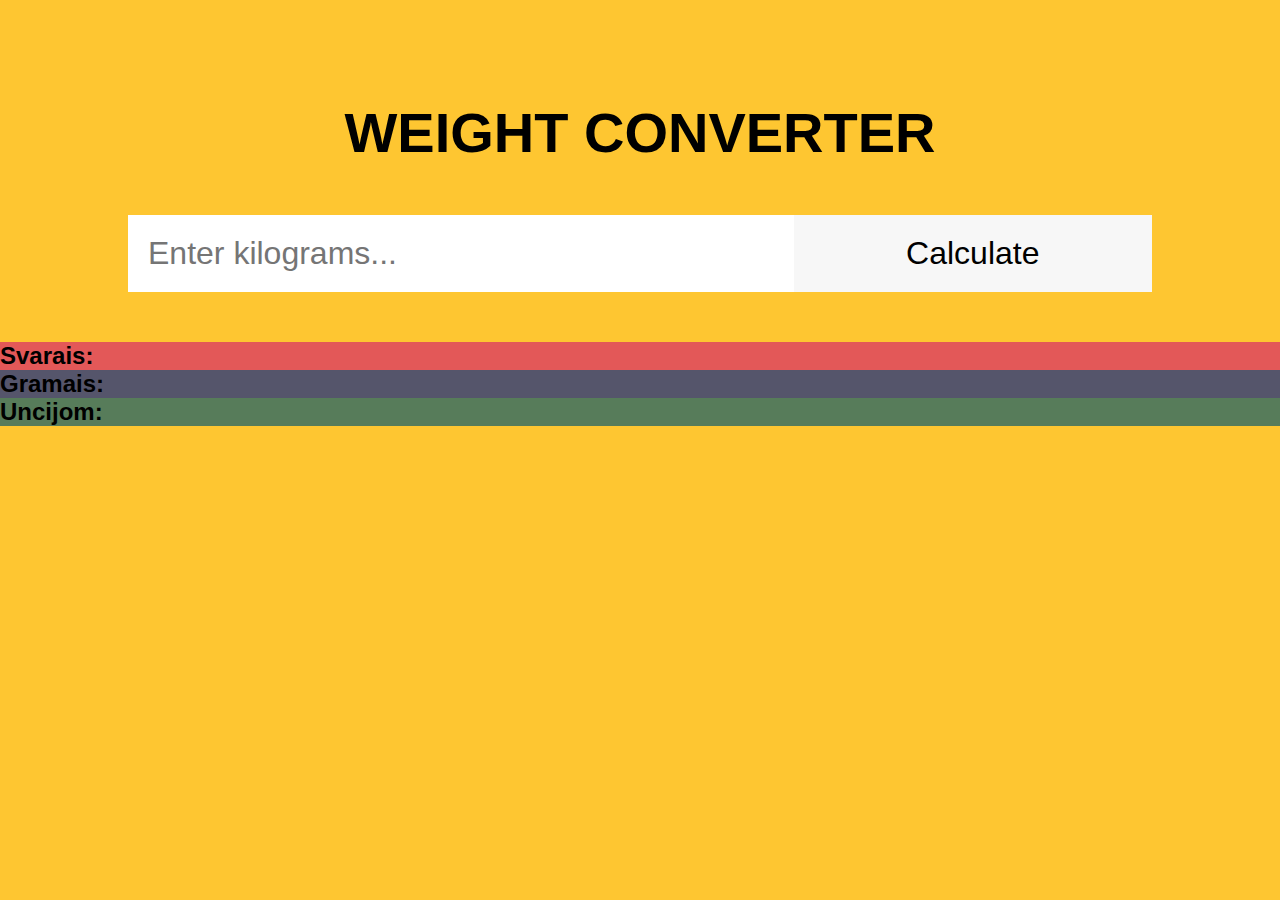
<file: JS Tasks 2/JS Tasks/Task 1/Index.html>
<!DOCTYPE html>
<html lang="en">
  <head>
    <meta charset="UTF-8" />
    <title>Weight Converter</title>
    <!-- Custom CSS -->
    <link rel="stylesheet" href="style.css" />
    <!-- Custom JS -->
    <script defer src="./script.js"></script>
  </head>
  <body>
    <header>
      <!-- Header code-->
    </header>

    <main>
      <div class="wrapper">
        <h1 class="headline">Weight Converter</h1>
        <!-- Users input -->
        <form>
          <input type="text" id="search" placeholder="Enter kilograms..." />
          <input type="submit" id="submit-btn" value="Calculate" />
        </form>
        <!-- Place for output after form submission -->
        
          <div class="card-primary">
            <div class="card-block">
              <h2>Svarais:</h2>
              <div id="lbsOutput">
          </div>
        </div>
        
          <div class="card-secondary">
            <div class="card-block">
              <h2>Gramais:</h2>
              <div id="grOutput">
            </div>
          </div>
        </div>
        
          <div class="card-third">
            <div class="card-block">
              <h2>Uncijom:</h2>
              <div id="ozOutput">
            </div>
          </div>
        </div>
      </div>
    </main>

    <footer>
      <!-- Footer code -->
    </footer>
  </body>
</html>
</file>
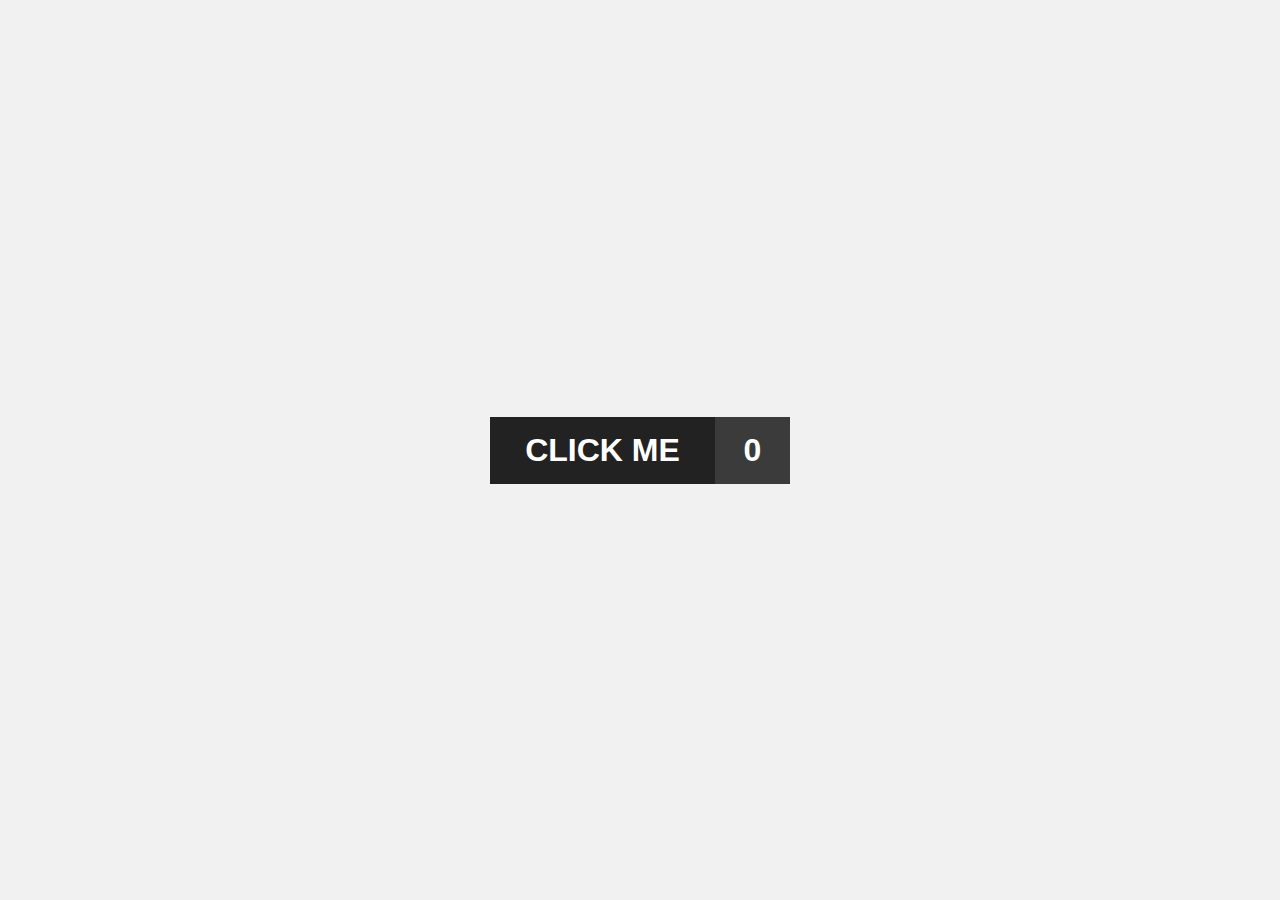
<file: JS Tasks 2/JS Tasks/Task 2/index.html>
<!DOCTYPE html>
<html lang="en">
  <head>
    <meta charset="UTF-8" />
    <title>Change button state</title>
    <!-- Custom CSS -->
    <link rel="stylesheet" href="./style.css" />
    <!-- Custom JS -->
    <script defer src="./script.js"></script>
  </head>
  <body>
    <header>
      <!-- Header code-->
    </header>

    <main>
      <div class="wrapper">
        <div class="btn">
          <div id="btn__element">CLICK ME</div>
          <div id="btn__state">0</div>
        </div>
      </div>
    </main>

    <footer>
      <!-- Footer code -->
    </footer>
  </body>
</html>
</file>
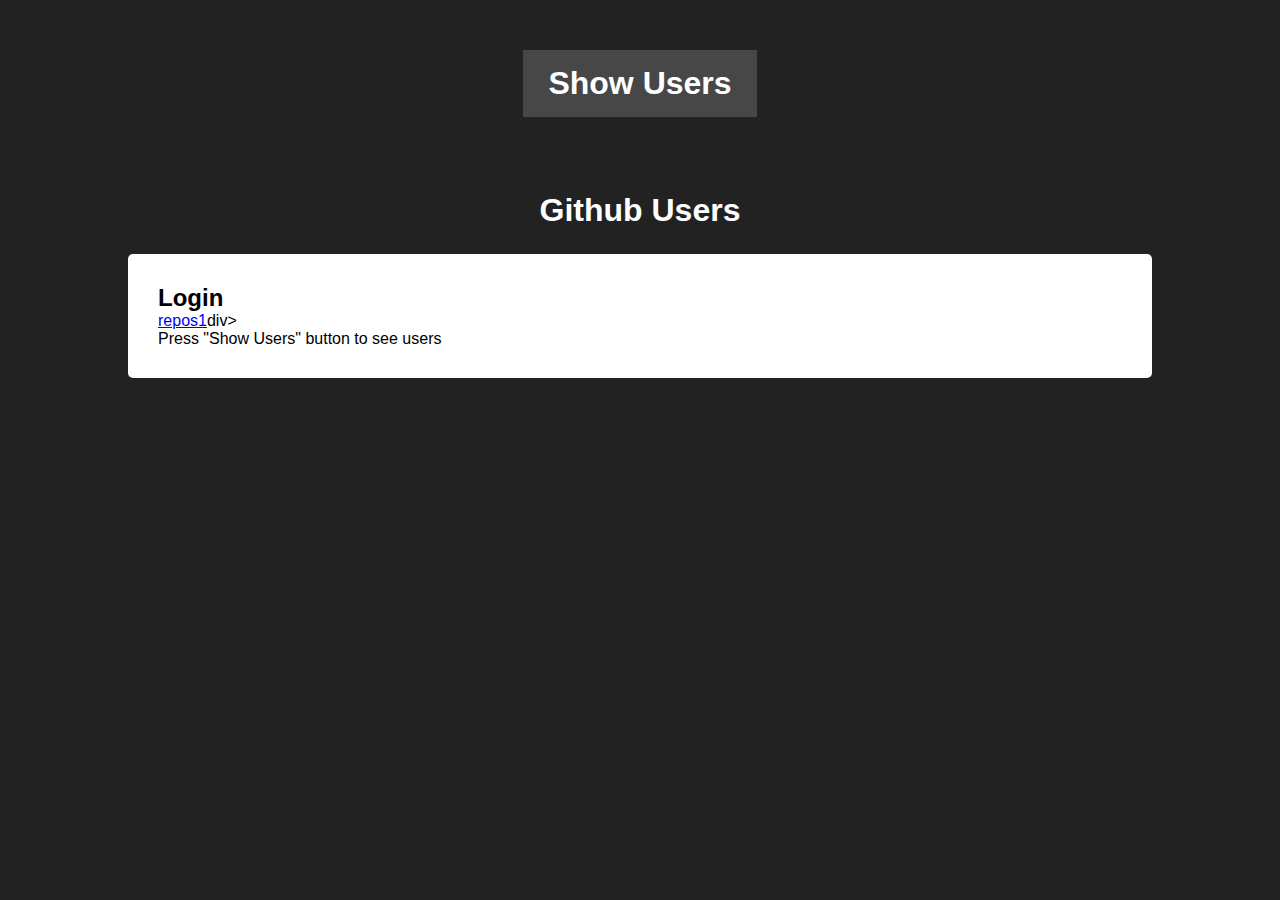
<file: JS Tasks 2/JS Tasks/Task 3/index.html>
<!DOCTYPE html>
<html lang="en">
  <head>
    <meta charset="UTF-8" />
    <title>Show Github users</title>
    <!-- Custom CSS -->
    <link rel="stylesheet" href="./style.css" />
    <!-- Custom JS -->
    <script defer src="./script.js"></script>
  </head>
  <body>
    <header>
      <!-- Header code-->
    </header>

    <main>
      <div class="wrapper">
        <div class="btn-container">
          <button id="btn">Show Users</button>
        </div>
        <div class="output-cointainer">
          <h1>Github Users</h1>
          <div id="output">
            <!-- Results goes here -->
            <div class="card">
              <h2>Login</h2>
              <div id="avatar">
                <a href="#"class="repos">repos1</a>div>
                

            <p id="message">Press "Show Users" button to see users</p>
          </div>
        </div>
      </div>
    </main>

    <footer>
      <!-- Footer code -->
    </footer>
  </body>
</html>
</file>
<file: JS Tasks 2/JS Tasks/Task 1/style.css>
/* Resets */
* {
  margin: 0;
  padding: 0;
  box-sizing: border-box;
  font-family: "Trebuchet MS", "Lucida Sans Unicode", "Lucida Grande",
    "Lucida Sans", Arial, sans-serif;
}

/* Mobile first */
.wrapper {
  min-height: 100vh;
  min-width: calc(100vw - (100vw - 100%));
  background-color: #fec631;
}

.headline {
  padding-top: 100px;
  font-size: 2.5em;
  text-align: center;
  color: #000;
  text-transform: uppercase;
}

form {
  max-width: 80%;
  margin: 50px auto;
  display: flex;
  flex-wrap: wrap;
}

#search {
  width: 65%;
  margin: 0;
  padding: 20px;
  outline: 0;
  border: 0;
  font-size: 1.1em;
}

#submit-btn {
  width: 35%;
  background-color: #f7f7f7;
  border: 0;
  outline: 0;
  font-size: 1.1em;
}

#submit-btn:hover {
  cursor: pointer;
  background-color: #000;
  color: #fff;
}
#output {
  max-width: 80%;
  margin: 50px auto;
  max-width: 80%;
  margin: 50px auto;
  display: flex;
}
.card-primary {
  background-color: rgb(227, 88, 88);
}
.card-secondary {
  background-color: rgb(85, 85, 107);
}
.card-third {
  background-color: rgb(87, 124, 90);
}
/* Tablet */
@media screen and (min-width: 768px) {
  .headline {
    font-size: 3.5em;
  }

  #search,
  #submit-btn {
    font-size: 2em;
  }
}
</file>
<file: JS Tasks 2/JS Tasks/Task 2/style.css>
/* Resets */
* {
  margin: 0;
  padding: 0;
  box-sizing: border-box;
  font-family: 'Trebuchet MS', 'Lucida Sans Unicode', 'Lucida Grande',
    'Lucida Sans', Arial, sans-serif;
}

/* Mobile first */
.wrapper {
  min-height: 100vh;
  min-width: calc(100vw - (100vw - 100%));
  display: flex;
  justify-content: center;
  align-items: center;
  background-color: #f1f1f1;
}

.btn {
  width: 300px;
  display: flex;
  justify-content: center;
  flex-wrap: wrap;
}
#btn__element {
  width: 75%;
  padding: 15px 25px;
  background-color: #222;
  border: #222;
  color: #fff;
  font-weight: bold;
  font-size: 2em;
  text-align: center;
}

#btn__element:hover {
  cursor: pointer;
  background-color: rgb(59, 59, 59);
}

#btn__state {
  width: 25%;
  padding: 15px 25px;
  background-color: rgb(59, 59, 59);
  border: #222;
  color: #fff;
  font-weight: bold;
  font-size: 2em;
  text-align: center;
}
</file>
<file: JS Tasks 2/JS Tasks/Task 3/style.css>
/* Resets */
* {
  margin: 0;
  padding: 0;
  box-sizing: border-box;
  font-family: 'Trebuchet MS', 'Lucida Sans Unicode', 'Lucida Grande',
    'Lucida Sans', Arial, sans-serif;
}

/* Mobile first */
.wrapper {
  min-height: 100vh;
  min-width: calc(100vw - (100vw - 100%));
  display: flex;
  flex-direction: column;
  align-items: center;
  background-color: #222;
}

.btn-container {
  width: 100%;
  display: flex;
  flex-direction: column;
  align-items: center;
}

.btn-container #btn {
  margin: 50px 0;
  padding: 15px 25px;
  background-color: #474747;
  border: #222;
  color: #fff;
  font-weight: bold;
  font-size: 2em;
  text-align: center;
}

.btn-container #btn:hover {
  cursor: pointer;
  opacity: 0.9;
}

.output-cointainer {
  width: 100%;
  margin: 25px 0;
  display: flex;
  flex-direction: column;
  align-items: center;
}

.output-cointainer h1 {
  color: #fff;
}

.output-cointainer #output {
  width: 80%;
  margin-top: 25px;
  padding: 30px;
  border-radius: 5px;
  background-color: #fff;
}
</file>
